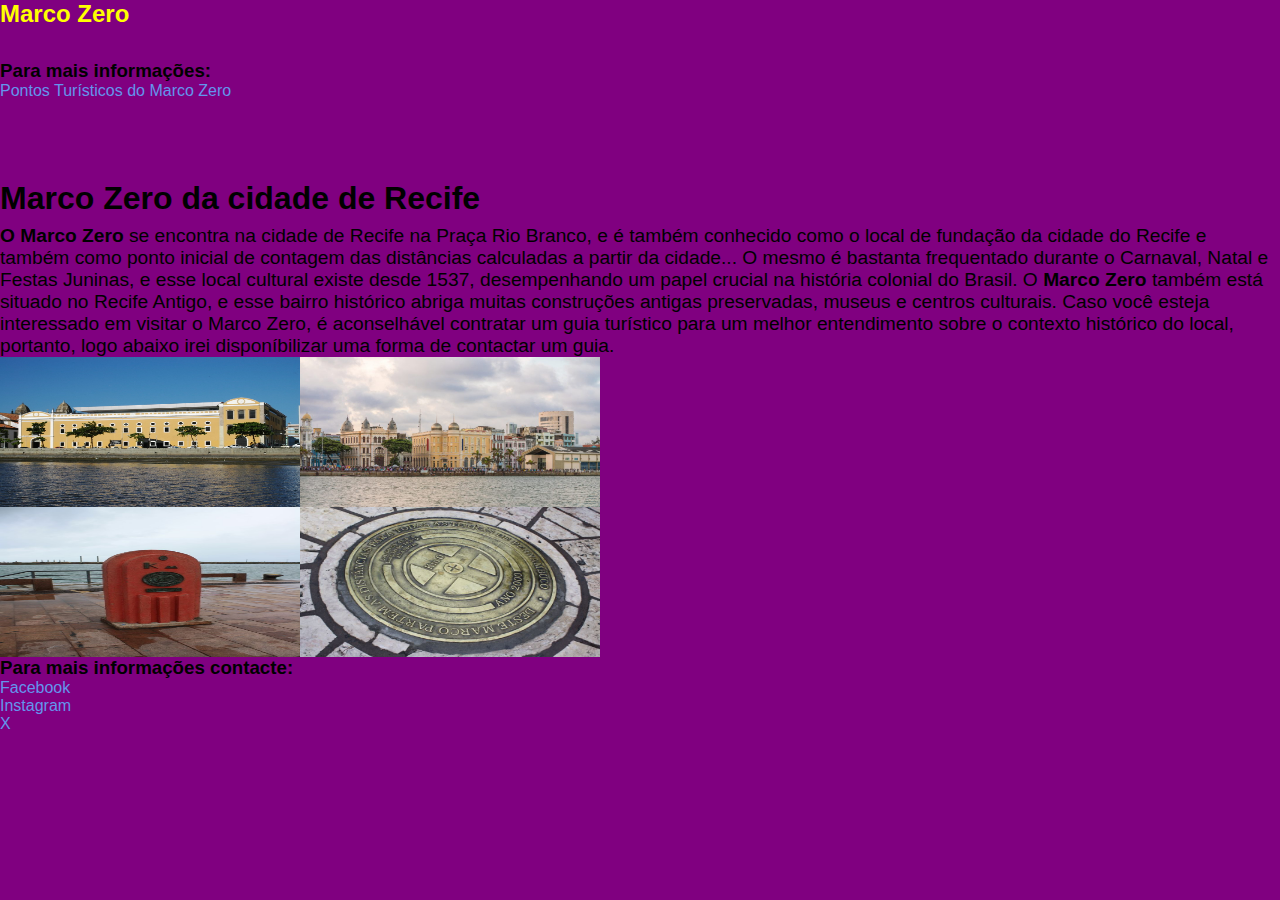
<file: index.html>
<!DOCTYPE html>
<html lang="pt-br">
<head>
    <meta charset="UTF-8">
    <meta name="viewport" content="width=device-width, initial-scale=1.0">
    <link rel="stylesheet" href="./css/style.css">
    <title>Marco Zero</title>
</head>
<body>
    <header>
    <h2>Marco Zero</h2>
    <nav>
        <div>
            <h3>Para mais informações:</h3>
        </div>
        <ul>
            <li><a href="/pontos-turisticos-marco-zero.html" a>Pontos Turísticos do Marco Zero</a></li>
        </ul>
    </nav>
    </header>
    <main>
        <h1>Marco Zero da cidade de Recife</h1>
        <p><strong>O Marco Zero </strong>se encontra na cidade de Recife na Praça Rio Branco, e é também conhecido como o local de fundação da cidade do Recife e também como ponto inicial de contagem das distâncias calculadas a partir da cidade... O mesmo é bastanta frequentado durante o Carnaval, Natal e Festas Juninas, e esse local cultural existe desde 1537, desempenhando um papel crucial na história colonial do Brasil. O <strong>Marco Zero</strong> também está situado no Recife Antigo, e esse bairro histórico abriga muitas construções antigas preservadas, museus e centros culturais.
        Caso você esteja interessado em visitar o Marco Zero, é aconselhável contratar um guia turístico para um melhor entendimento sobre o contexto histórico do local, portanto, logo abaixo irei disponíbilizar uma forma de contactar um guia.</p>
        <div id="imagens">
            <img src="./IMGS/Cais da alfandega.jpg" width="300" height="150" alt="Erro ao Carregar a Imagem">
            <img src="./IMGS/Marco-zero2-1024x576.jpg" width="300" height="150" alt="Erro ao Carregar a Imagem">
        </div>
        <div id="imagens2">
            <img src="./IMGS/marco-zero4.jpg" width="300" height="150" alt="Erro ao Carregar a Imagem">
            <img src="./IMGS/marco-zero5.jpg" width="300" height="150" alt="Erro ao Carregar a Imagem">
        </div>
    </main>
    <footer>
        <ul>
            <li><h3>Para mais informações contacte:</h3></li>
        <li><a href="https://www.facebook.com" target="_blank" a>Facebook</a></li>
        <li><a href="https://www.instagram.com" target="_blank" a>Instagram</a></li>
        <li><a href="https://x.com" target="_blank" a>X</a></li>
        </ul>
    </footer>
    
</body>
</html>
</file>
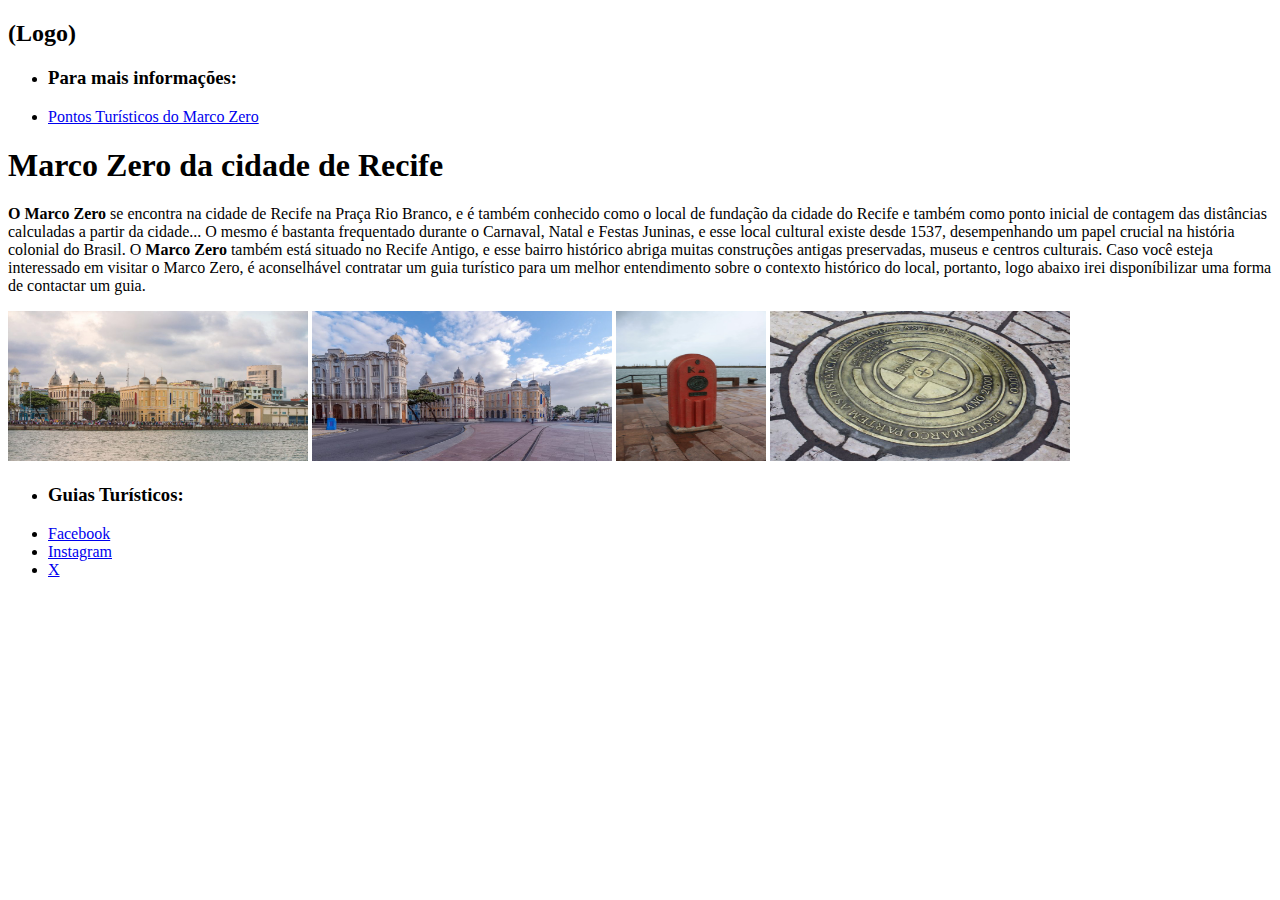
<file: marco-zero.html>
<!DOCTYPE html>
<html lang="pt-br">
<head>
    <meta charset="UTF-8">
    <meta name="viewport" content="width=device-width, initial-scale=1.0">
    <title>Marco Zero</title>
</head>
<body>
    <header>
    <h2>(Logo)</h2>
    <nav>
        <ul>
            <li><h3>Para mais informações:</h3></li>
            <li><a href="/pontos-turisticos-marco-zero.html" a>Pontos Turísticos do Marco Zero</a></li>
        </ul>
    </nav>
    </header>
    <main>
        <h1>Marco Zero da cidade de Recife</h1>
        <p><strong>O Marco Zero </strong>se encontra na cidade de Recife na Praça Rio Branco, e é também conhecido como o local de fundação da cidade do Recife e também como ponto inicial de contagem das distâncias calculadas a partir da cidade... O mesmo é bastanta frequentado durante o Carnaval, Natal e Festas Juninas, e esse local cultural existe desde 1537, desempenhando um papel crucial na história colonial do Brasil. O <strong>Marco Zero</strong> também está situado no Recife Antigo, e esse bairro histórico abriga muitas construções antigas preservadas, museus e centros culturais.
        Caso você esteja interessado em visitar o Marco Zero, é aconselhável contratar um guia turístico para um melhor entendimento sobre o contexto histórico do local, portanto, logo abaixo irei disponíbilizar uma forma de contactar um guia.</p>
        <img src="./Marco-zero2-1024x576.jpg" width="300" height="150" alt="Erro ao Carregar a Imagem">
        <img src="./Marco-zero3-1024x576.jpg" width="300" height="150" alt="Erro ao Carregar a Imagem">
        <img src="./marco-zero4.jpg" width="150" height="150" alt="Erro ao Carregar a Imagem">
        <img src="./marco-zero5.jpg" width="300" height="150" alt="Erro ao Carregar a Imagem">
    </main>
    <footer>
        <ul>
            <li><h3>Guias Turísticos:</h3></li>
        <li><a href="https://www.facebook.com" target="_blank" a>Facebook</a></li>
        <li><a href="https://www.instagram.com" target="_blank" a>Instagram</a></li>
        <li><a href="https://x.com" target="_blank" a>X</a></li>
        </ul>
    </footer>
    
</body>
</html>
</file>
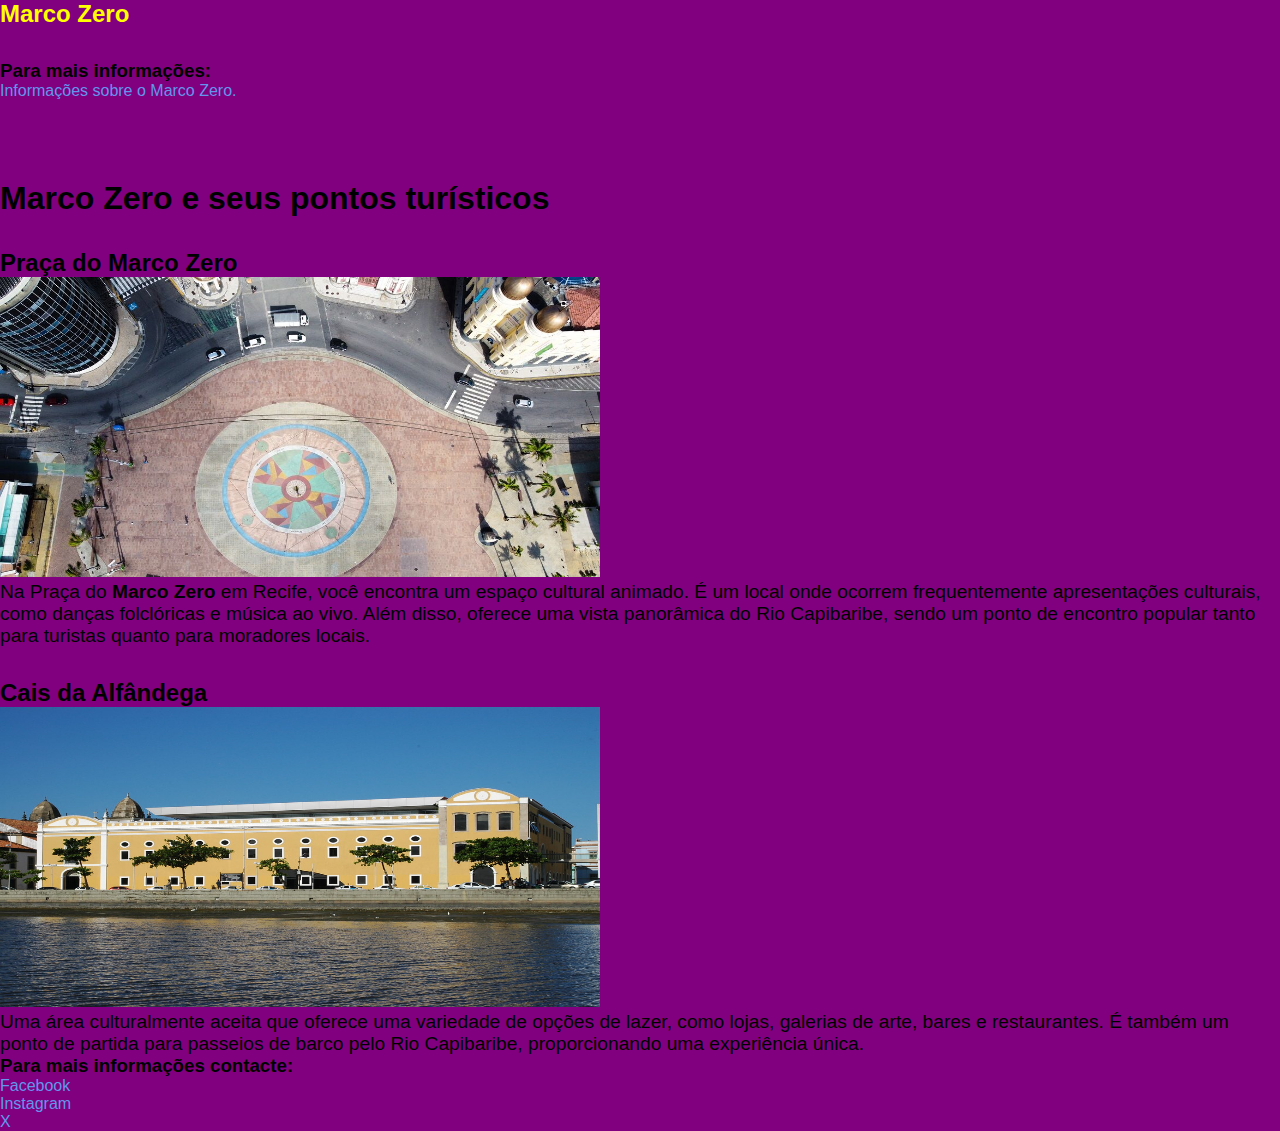
<file: pontos-turisticos-marco-zero.html>
<!DOCTYPE html>
<html lang="pt-br">
<head>
    <meta charset="UTF-8">
    <meta name="viewport" content="width=device-width, initial-scale=1.0">
    <link rel="stylesheet" href="./css/style2.css">
    <title>Pontos Turísticos do Marco Zero</title>
</head>
<body>
    <header>
    <h2>Marco Zero</h2>
    <nav>
        <ul>
            <li><h3>Para mais informações:</h3></li>
            <li><a href="./index.html" a>Informações sobre o Marco Zero.</a></li>
        </ul>
    </nav>
    </header>
    <main>
        <h1>Marco Zero e seus pontos turísticos</h1>
        <h2>Praça do Marco Zero</h2>
        <img src="./IMGS/Praça.jpg" width="600" height="300" alt="Praça do Marco Zero Visão panorâmica">
        <p>Na Praça do <strong>Marco Zero</strong> em Recife, você encontra um espaço cultural animado. É um local onde ocorrem frequentemente apresentações culturais, como danças folclóricas e música ao vivo. Além disso, oferece uma vista panorâmica do Rio Capibaribe, sendo um ponto de encontro popular tanto para turistas quanto para moradores locais.</p>
        <h2>Cais da Alfândega</h2>
        <img src="./IMGS/Cais da alfandega.jpg" width="600" height="300" alt="Cais da Alfândega">
        <p>Uma área culturalmente aceita que oferece uma variedade de opções de lazer, como lojas, galerias de arte, bares e restaurantes. É também um ponto de partida para passeios de barco pelo Rio Capibaribe, proporcionando uma experiência única.</p>
    </main>
    <footer>
        <ul>
        <li><h3>Para mais informações contacte:</h3></li>
        <li><a href="https://www.facebook.com" target="_blank" a>Facebook</a></li>
        <li><a href="https://www.instagram.com" target="_blank" a>Instagram</a></li>
        <li><a href="https://x.com" target="_blank" a>X</a></li>
    </ul>
    </footer>
</body>
</html>
</file>
<file: css/style.css>
*{
    font-family: Arial, Helvetica, sans-serif;
    margin: 0;
    padding: 0;
}
body {
    background-color: purple;
}
header {
    background-color: purple;
}
header h2{
    margin-bottom: 2rem;
    color: yellow;
}
header nav div {
    margin-bottom: 0;
}
header nav ul li a{
    color: cornflowerblue;
    text-decoration:none
}
main {
    background-color: purple;
}
main h1 {
    margin-bottom: 0.5rem;
    padding-top: 5rem;
}
main p {
    font-size: 1.2rem;
    text-align:start
}
#imagens {
    display:flex
}
#imagens2 {
    display:flex
}
footer {
    background-color: purple;
}
footer ul {
    list-style-type: none;
}
footer ul li a {
    color: cornflowerblue;
    text-decoration: none;
}
</file>
<file: css/style2.css>
*{
    font-family: Arial, Helvetica, sans-serif;
    margin: 0;
    padding: 0;
}
header {
    background-color: purple;
}
header h2{
    margin-bottom: 2rem;
    color: yellow;
}
header a {
    color: cornflowerblue;
    text-decoration: none;
}
main {
    background-color: purple;
}
main h1 {
    padding-top: 5rem;

}
main h2 {
    padding-top: 2rem;
}
main p {
    font-size: 1.2rem;
    text-align: start;
}
footer {
    background-color: purple;
}
footer li {
    list-style-type: none;
}
footer a {
    color: cornflowerblue;
    text-decoration: none;
}
</file>
